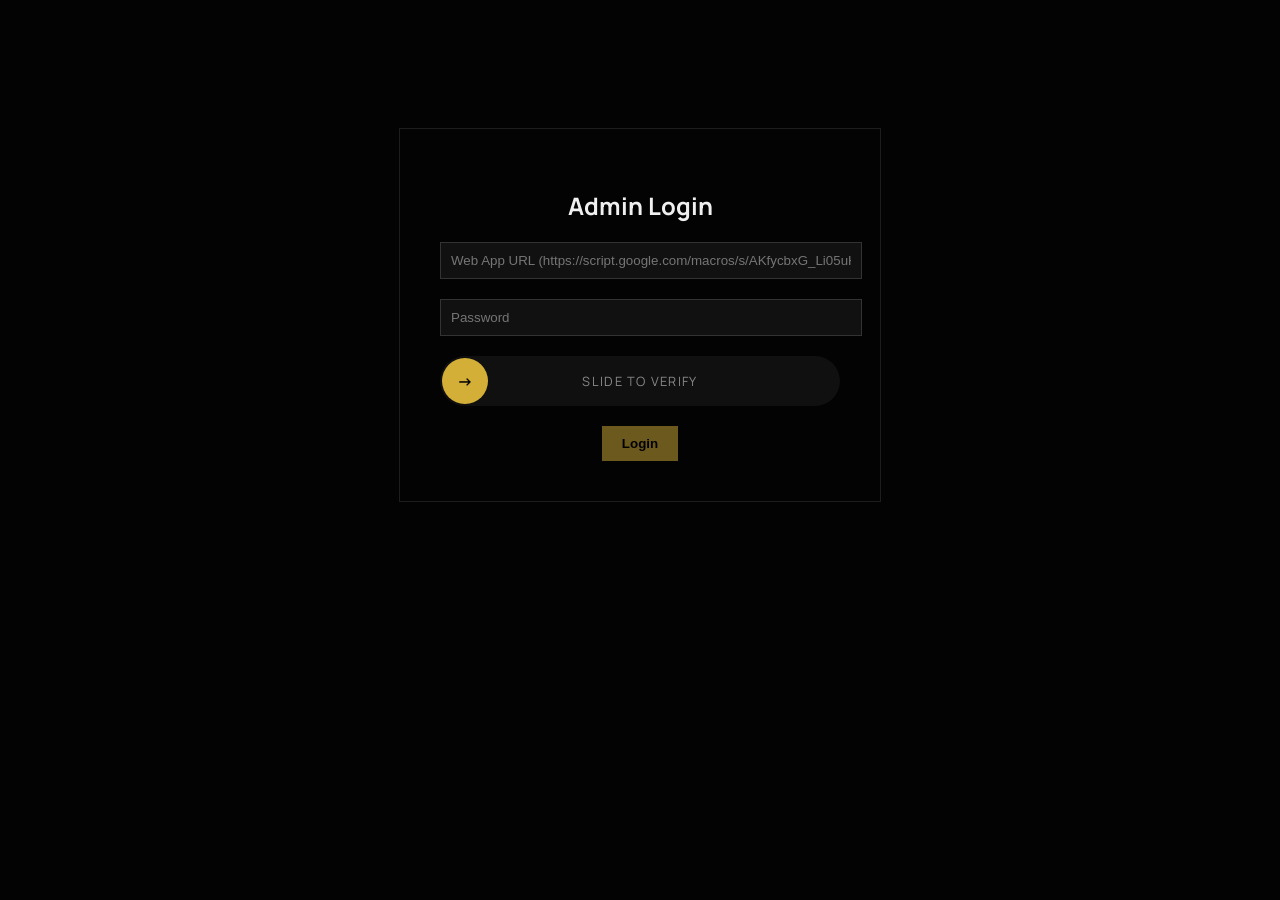
<file: admin.html>
<!DOCTYPE html>
<html lang="en">
<head>
    <meta charset="UTF-8">
    <meta name="viewport" content="width=device-width, initial-scale=1.0">
    <title>EDE GLOBAL | Admin Panel</title>

    <meta name="robots" content="noindex, nofollow">
    <link href="https://fonts.googleapis.com/css2?family=Manrope:wght@400;600&display=swap" rel="stylesheet">
    <style>
        :root {
            --bg-void: #030303;
            --gold-primary: #D4AF37;
            --text-white: #F0F0F0;
        }
        body {
            background-color: var(--bg-void);
            color: var(--text-white);
            font-family: 'Manrope', sans-serif;
            padding: 20px;
            -webkit-user-select: none;
            -moz-user-select: none;
            -ms-user-select: none;
            user-select: none;
        }
        
        input, textarea, select {
            -webkit-user-select: text;
            -moz-user-select: text;
            -ms-user-select: text;
            user-select: text;
        }

        .container {
            max-width: 1200px;
            margin: 0 auto;
        }
        h1 { color: var(--gold-primary); }
        
        /* Login Form */
        #login-panel {
            max-width: 400px;
            margin: 100px auto;
            padding: 40px;
            border: 1px solid rgba(255,255,255,0.1);
            text-align: center;
        }
        input {
            width: 100%;
            padding: 10px;
            margin-bottom: 20px;
            background: #111;
            border: 1px solid #333;
            color: #fff;
        }
        button {
            padding: 10px 20px;
            background: var(--gold-primary);
            border: none;
            color: #000;
            font-weight: bold;
            cursor: pointer;
        }
        
        /* Dashboard */
        #dashboard { display: none; }
        table {
            width: 100%;
            border-collapse: collapse;
            margin-top: 20px;
        }
        th, td {
            padding: 12px;
            text-align: left;
            border-bottom: 1px solid #333;
        }
        th { color: var(--gold-primary); }
        
        select {
            background: #111;
            color: #fff;
            border: 1px solid #333;
            padding: 5px;
        }
        
        .status-Pending { color: #FFA500; }
        .status-Reviewed { color: #3498db; }
        .status-Completed { color: #2ecc71; }

        .toolbar {
            display: flex;
            justify-content: space-between;
            margin-bottom: 20px;
        }

        /* Sliding Captcha */
        .captcha-container {
            position: relative;
            width: 100%;
            height: 50px;
            background-color: rgba(255, 255, 255, 0.05);
            border-radius: 25px;
            margin-bottom: 20px;
            overflow: hidden;
            user-select: none;
        }

        .slider-track {
            width: 100%;
            height: 100%;
            display: flex;
            align-items: center;
            justify-content: center;
        }

        .slider-text {
            font-size: 0.8rem;
            text-transform: uppercase;
            letter-spacing: 0.1em;
            color: #888;
            transition: opacity 0.3s;
        }

        .slider-handle {
            position: absolute;
            top: 2px;
            left: 2px;
            width: 46px;
            height: 46px;
            background-color: var(--gold-primary);
            border-radius: 50%;
            display: flex;
            align-items: center;
            justify-content: center;
            cursor: grab;
            z-index: 2;
            transition: background-color 0.3s;
        }

        .slider-handle:active {
            cursor: grabbing;
        }

        .slider-handle .arrow {
            color: #000;
            font-weight: bold;
        }

        .slider-overlay {
            position: absolute;
            top: 0;
            left: 0;
            height: 100%;
            width: 0;
            background-color: rgba(212, 175, 55, 0.2);
            z-index: 1;
        }

        .captcha-container.verified .slider-handle {
            background-color: #4CAF50; /* Success Green */
            left: calc(100% - 48px) !important; /* Lock to end */
        }

        .captcha-container.verified .slider-text {
            opacity: 0;
        }

        .captcha-container.verified::after {
            content: 'Verified';
            position: absolute;
            top: 50%;
            left: 50%;
            transform: translate(-50%, -50%);
            color: #4CAF50;
            font-weight: bold;
            text-transform: uppercase;
            letter-spacing: 0.1em;
        }
        
        button:disabled {
            opacity: 0.5;
            cursor: not-allowed;
        }
    </style>
</head>
<body>

<div class="container">
    <!-- Login -->
    <div id="login-panel">
        <h2>Admin Login</h2>
        <input type="text" id="script-url" placeholder="Web App URL (https://script.google.com/macros/s/AKfycbxG_Li05uH3djsKIVPKq3_h5dKN1wK35VQDYOE2teL_QPoJODrXim7HOcqHTO8sID3HKw/exec)" value="">
        <input type="password" id="password" placeholder="Password" value="">
        
        <!-- Sliding Captcha -->
        <div class="captcha-container" id="captcha-container">
            <div class="slider-track">
                <div class="slider-text">Slide to Verify</div>
            </div>
            <div class="slider-handle" id="slider-handle">
                <span class="arrow">→</span>
            </div>
            <div class="slider-overlay" id="slider-overlay"></div>
        </div>

        <button id="login-btn" disabled>Login</button>
    </div>

    <!-- Dashboard -->
    <div id="dashboard">
        <div class="toolbar">
            <h1>Inquiries Dashboard</h1>
            <button onclick="downloadCSV()">Download CSV</button>
        </div>
        <div id="loading">Loading data...</div>
        <table id="data-table">
            <thead>
                <tr>
                    <th>Date</th>
                    <th>Name</th>
                    <th>Email</th>
                    <th>Service</th>
                    <th>Subject</th>
                    <th>Status</th>
                    <th>Action</th>
                </tr>
            </thead>
            <tbody id="table-body"></tbody>
        </table>
    </div>
</div>

<script>
    let scriptURL = localStorage.getItem('omega_script_url') || '';
    let password = '';
    let allData = [];

    if (scriptURL) document.getElementById('script-url').value = scriptURL;

    // --- Sliding Captcha Logic ---
    const sliderHandle = document.getElementById("slider-handle");
    const sliderContainer = document.getElementById("captcha-container");
    const sliderOverlay = document.getElementById("slider-overlay");
    const loginBtn = document.getElementById("login-btn");
    let isDragging = false;
    let startX = 0;
    let isVerified = false;

    sliderHandle.addEventListener("mousedown", (e) => {
        if (isVerified) return;
        isDragging = true;
        startX = e.clientX;
        sliderContainer.classList.add("active");
    });

    window.addEventListener("mousemove", (e) => {
        if (!isDragging || isVerified) return;

        const containerRect = sliderContainer.getBoundingClientRect();
        const maxMove = containerRect.width - sliderHandle.offsetWidth - 4; // 4px padding
        
        let moveX = e.clientX - startX;
        
        if (moveX < 0) moveX = 0;
        if (moveX > maxMove) moveX = maxMove;

        sliderHandle.style.transform = `translateX(${moveX}px)`;
        sliderOverlay.style.width = `${moveX + 20}px`; // Visual fill

        // Check if completed
        if (moveX >= maxMove - 5) {
            verifyCaptcha();
        }
    });

    window.addEventListener("mouseup", () => {
        if (!isDragging || isVerified) return;
        isDragging = false;
        
        // Reset if not verified
        if (!isVerified) {
            sliderHandle.style.transition = "transform 0.5s ease";
            sliderOverlay.style.transition = "width 0.5s ease";
            sliderHandle.style.transform = "translateX(0px)";
            sliderOverlay.style.width = "0";
            
            setTimeout(() => {
                sliderHandle.style.transition = "";
                sliderOverlay.style.transition = "";
            }, 500);
        }
    });

    function verifyCaptcha() {
        isVerified = true;
        isDragging = false;
        sliderContainer.classList.add("verified");
        loginBtn.removeAttribute("disabled");
        
        // Visual success feedback
        sliderHandle.style.backgroundColor = "#4CAF50";
        sliderHandle.innerHTML = "✓";
    }

    loginBtn.addEventListener('click', login);

    function login() {
        if (!isVerified) return;

        scriptURL = document.getElementById('script-url').value;
        password = document.getElementById('password').value;
        
        if (!scriptURL || !password) {
            alert("Please enter URL and Password");
            return;
        }

        localStorage.setItem('omega_script_url', scriptURL);
        document.getElementById('login-panel').style.display = 'none';
        document.getElementById('dashboard').style.display = 'block';
        
        loadData();
    }

    function loadData() {
        // JSONP Fetch
        const callbackName = 'jsonp_callback_' + Math.round(100000 * Math.random());
        window[callbackName] = function(data) {
            delete window[callbackName];
            document.body.removeChild(script);
            renderTable(data);
        };

        const script = document.createElement('script');
        script.src = `${scriptURL}?action=read&password=${encodeURIComponent(password)}&callback=${callbackName}`;
        script.onerror = () => alert("Error loading data. Check URL/Password.");
        document.body.appendChild(script);
    }

    function escapeHtml(text) {
        if (text == null) return "";
        return String(text)
            .replace(/&/g, "&amp;")
            .replace(/</g, "&lt;")
            .replace(/>/g, "&gt;")
            .replace(/"/g, "&quot;")
            .replace(/'/g, "&#039;");
    }

    function renderTable(response) {
        const tbody = document.getElementById('table-body');
        document.getElementById('loading').style.display = 'none';
        tbody.innerHTML = '';

        if (response.result === 'error') {
            alert(response.error);
            location.reload();
            return;
        }

        allData = response.data; // Store for CSV

        response.data.forEach((row, index) => {
            const tr = document.createElement('tr');
            const date = new Date(row.timestamp).toLocaleDateString();
            
            // Safe rendering using escapeHtml
            tr.innerHTML = `
                <td>${escapeHtml(date)}</td>
                <td>${escapeHtml(row.name)}</td>
                <td><a href="mailto:${escapeHtml(row.email)}" style="color:#fff">${escapeHtml(row.email)}</a></td>
                <td>${escapeHtml(row.service)}</td>
                <td>${escapeHtml(row.subject)}</td>
                <td>
                    <select onchange="updateStatus(${row.row}, this.value)" class="status-${escapeHtml(row.status)}">
                        <option value="Pending" ${row.status === 'Pending' ? 'selected' : ''}>Pending</option>
                        <option value="Reviewed" ${row.status === 'Reviewed' ? 'selected' : ''}>Reviewed</option>
                        <option value="Completed" ${row.status === 'Completed' ? 'selected' : ''}>Completed</option>
                    </select>
                </td>
                <td><button class="view-btn" data-index="${index}" style="padding:5px; font-size:0.8rem">View Msg</button></td>
            `;
            tbody.appendChild(tr);
        });

        // Attach event listeners for view buttons to avoid inline JS issues
        document.querySelectorAll('.view-btn').forEach(btn => {
            btn.addEventListener('click', function() {
                const index = this.getAttribute('data-index');
                viewDetails(allData[index].message);
            });
        });
    }

    function updateStatus(rowIndex, newStatus) {
        // Use fetch for POST (no-cors mode, we assume success for simplicity in this basic admin)
        // Or use a hidden iframe form submission to avoid CORS errors if we want to be sure.
        // Here we use the same JSONP trick but for 'update' action? No, JSONP is GET only.
        // We'll use fetch with no-cors. We won't get a response, but it will execute.
        
        const formData = new FormData();
        formData.append('action', 'update');
        formData.append('password', password);
        formData.append('row', rowIndex);
        formData.append('status', newStatus);

        fetch(scriptURL, {
            method: 'POST',
            body: formData,
            mode: 'no-cors' 
        }).then(() => {
            // Optimistic UI update
            console.log("Status updated");
        }).catch(err => alert("Update failed"));
    }

    function viewDetails(msg) {
        alert("Message:\n\n" + msg);
    }

    function downloadCSV() {
        if (!allData.length) return;
        
        const headers = ["Timestamp", "Name", "Email", "Phone", "Service", "Subject", "Message", "Status"];
        const csvRows = [headers.join(',')];

        allData.forEach(row => {
            const values = [
                row.timestamp,
                row.name,
                row.email,
                row.phone,
                row.service,
                row.subject,
                `"${row.message.replace(/"/g, '""')}"`, // Escape quotes
                row.status
            ];
            csvRows.push(values.join(','));
        });

        const blob = new Blob([csvRows.join('\n')], { type: 'text/csv' });
        const url = window.URL.createObjectURL(blob);
        const a = document.createElement('a');
        a.setAttribute('hidden', '');
        a.setAttribute('href', url);
        a.setAttribute('download', 'inquiries.csv');
        document.body.appendChild(a);
        a.click();
        document.body.removeChild(a);
    }

    </script>

</body>
</html>
</file>
